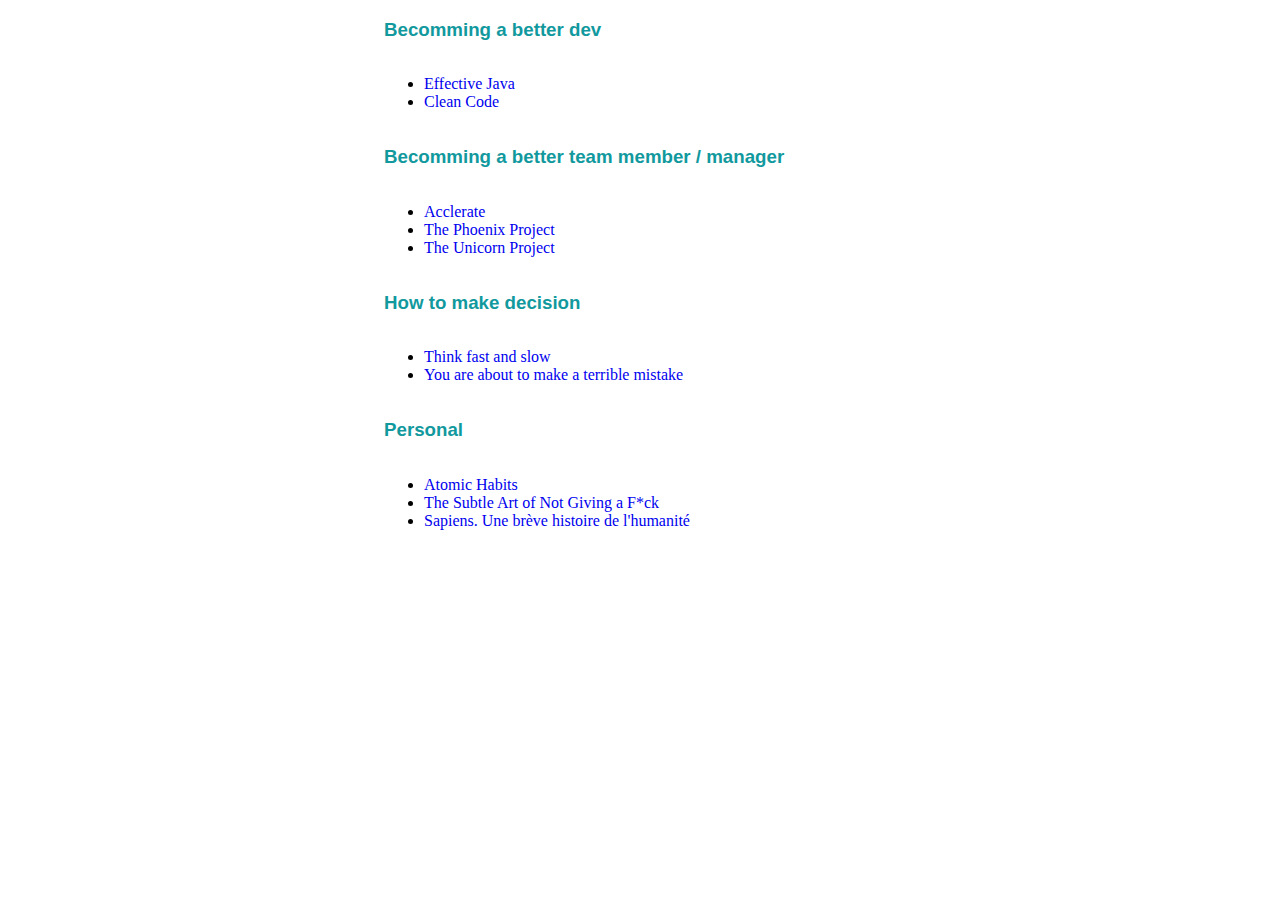
<file: reading.html>
<!DOCTYPE html>
<html lang="en" dir="ltr">

<head>
  <meta charset="utf-8">
  <title>Read Me</title>
  <link rel="stylesheet" href="./css/style.css">
  <link rel="icon" href="./css/book.ico">
</head>

<body>
  <div class="book_section">
    <h3>Becomming a better dev</h3>
    <div class="book_list">
      <ul>
        <li><a href="https://www.amazon.fr/Effective-Java-Joshua-Bloch/dp/0134685997">Effective Java</a></li>
        <li><a href="https://www.amazon.fr/Clean-Code-Handbook-Software-Craftsmanship/dp/0132350882">Clean Code</a></li>
      </ul>
    </div>
    <h3>Becomming a better team member / manager</h3>
    <div class="book_list">
      <ul>
        <li><a href="https://itrevolution.com/devops-books/">Acclerate</a></li>
        <li><a href="https://itrevolution.com/devops-books/">The Phoenix Project</a></li>
        <li><a href="https://itrevolution.com/devops-books/">The Unicorn Project</a></li>
      </ul>
    </div>
    <h3>How to make decision</h3>
    <div class="book_list">
      <ul>
        <li><a href="https://www.amazon.fr/Thinking-Fast-Slow-Daniel-Kahneman/dp/0141033576/ref=sr_1_1?keywords=think+fast+and+slow&qid=1653059255&sprefix=think+fas%2Caps%2C69&sr=8-1">
            Think fast and slow</a></li>
        <li><a href="https://www.amazon.fr/Youre-About-Make-Terrible-Mistake-ebook/dp/B08DDD3HD2/ref=sr_1_2?keywords=you+are+about+to+make+a+terrible+mistake&qid=1653059291&sprefix=you+are+about%2Caps%2C66&sr=8-2">
            You are about to make a terrible mistake</a></li>
      </ul>
    </div>
    <h3>Personal</h3>
    <div class="book_list">
      <ul>
        <li><a href="https://www.amazon.fr/Atomic-Habits-Proven-Build-Break/dp/0735211299">Atomic Habits</a></li>
        <li><a href="https://www.amazon.fr/Subtle-Art-Not-Giving-Counterintuitive/dp/0062457713/ref=sr_1_2?keywords=the+subtle+art+of+not+giving+a+fck&qid=1653060030&sprefix=the+subt%2Caps%2C67&sr=8-2">The Subtle Art of Not Giving a F*ck</a></li>
        <li><a href="https://www.amazon.fr/Sapiens-Une-br%C3%A8ve-histoire-lhumanit%C3%A9/dp/B07125HP8C/ref=sr_1_1?keywords=sapiens&qid=1653060104&sprefix=sapien%2Caps%2C66&sr=8-1">Sapiens. Une brève histoire de l'humanité</a></li>
      </ul>
    </div>
  </div>
</body>

</html>
</file>
<file: css/style.css>
/*https://colorhunt.co/palette/143f6bf55353feb139f6f54d */
body {
  margin: 0;
  text-align: center;
  font-family: 'Merriweather', serif;
}

h1 {
  color: #66BFBF;
  font-size: 5.625rem;
  margin: 50px auto 0 auto;
  line-height: 2;
  font-family: 'Sacramento', cursive;
}

h2 {
  color: #66BFBF;
  font-family: 'Montserrat', sans-serif;
  font-size: 2.5rem;
  font-weight: normal;
  padding-bottom: 10px;
}

h3 {
  color: #11999E;
  font-family: 'Montserrat', sans-serif;
}

p {
  line-height: 2;
}

a {
  text-decoration: none;
}

a:hover {
  color: #EAF6F6;
}

hr {
  border-top: 6px dotted;
  border-bottom: none;
  border-left: none;
  border-right: none;
  border-color: #EAF6F6;
}

hr.half-width {
  width: 10%;
  margin: 100px auto;
}

.text_welcome {
  color: #40514E width:30%;
  margin: auto;
}

.skill_img {
  width: 25%;
  max-width: 100px;
}

.img_me {
  width: 10%;
  max-width: 1000px;
}

.img_java {
  float: left;
  margin-right: 30px;
}

.img_discipline {
  float: right;
  margin-right: 30px;
}

.top_container {
  background-color: #EAF6F6;
  position: relative;
  padding-top: 100px;
}

.middle-container {
  margin: 100px 0;
}

.bottom-container {
  padding: 50px 0 20px;
  background-color: #66BFBF
}

.skill-row {
  width: 50%;
  margin: 100px auto 100px auto;
}

.skill_text {
  text-align: left;
}

.img_small{
  width: 30px
}

.txt_discipline {}

.center {
  margin-left: auto;
  margin-right: auto;
  text-align: center;
  width: 30%;
}

.underline {
  text-decoration: underline;
}

.contact-me {
  width: 40%;
  margin: 40px auto 60px;
}

.btn {
  border-radius: 10px;
  font-family: Arial;
  color: #ffffff;
  font-size: 20px;
  background: #66BFBF;
  padding: 10px 20px 10px 20px;
  text-decoration: none;
}

.btn:hover {
  text-decoration: none;
}

.footer-link {
  margin: 100px;
  color: #11999E;
  font-family: 'Montserrat', sans-serif;
}

.copyright {
  color: #EAF6F6;
  font-size: 0.75rem;
}

.book_list{
  display: inline-block;
  text-align: left;
}

.book_section{
  text-align: left;
  margin-left: 30%;
}
#left_cloud {
  position: absolute;
  left: 300px;
  bottom: 40px;
}

#right_cloud {
  position: absolute;
  right: 300px;
  top: 40px;
}
</file>
